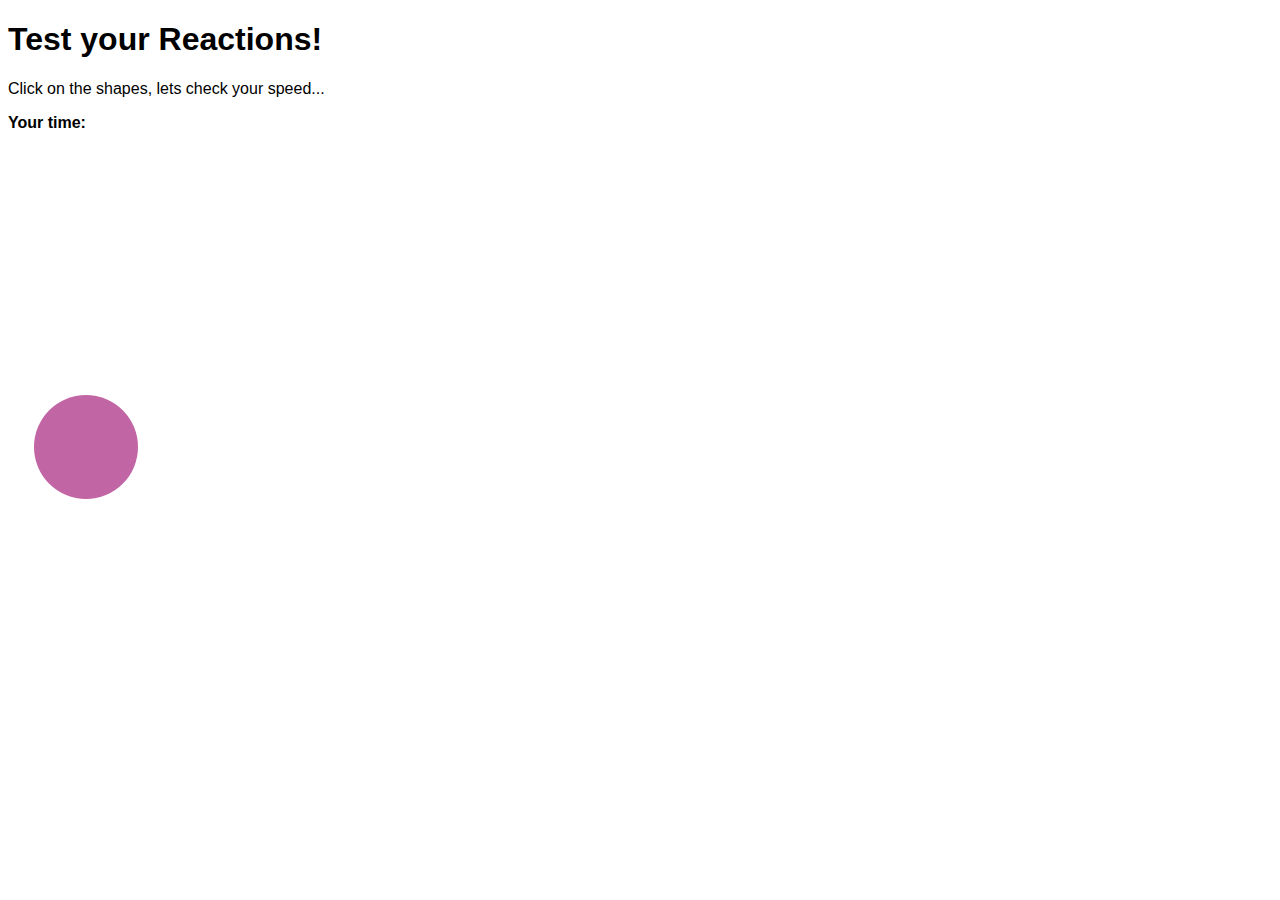
<file: index.html>
<!DOCTYPE html>
<html lang="en">
<head>
    <meta charset="UTF-8">
    <meta name="viewport" content="width=device-width, initial-scale=1.0">
    <title>Reaction Timer</title>
    <link rel="stylesheet" href="index.css">
</head>
<body>
    <h1>Test your Reactions!</h1>
    <p>Click on the shapes, lets check your speed...</p>
    <p class="bold">Your time: <span id="timeTaken"></span></p>
    <div id="shape"></div>
    <script src="index.js"></script>
</body>
</html>
</file>
<file: index.css>
body {
    font-family: sans-serif;
}

#shape {
    width: 200px;
    height: 200px;
    background-color: blueviolet;
    display: none;
    position: relative;
}

.bold {
    font-weight: bold;
}
</file>
